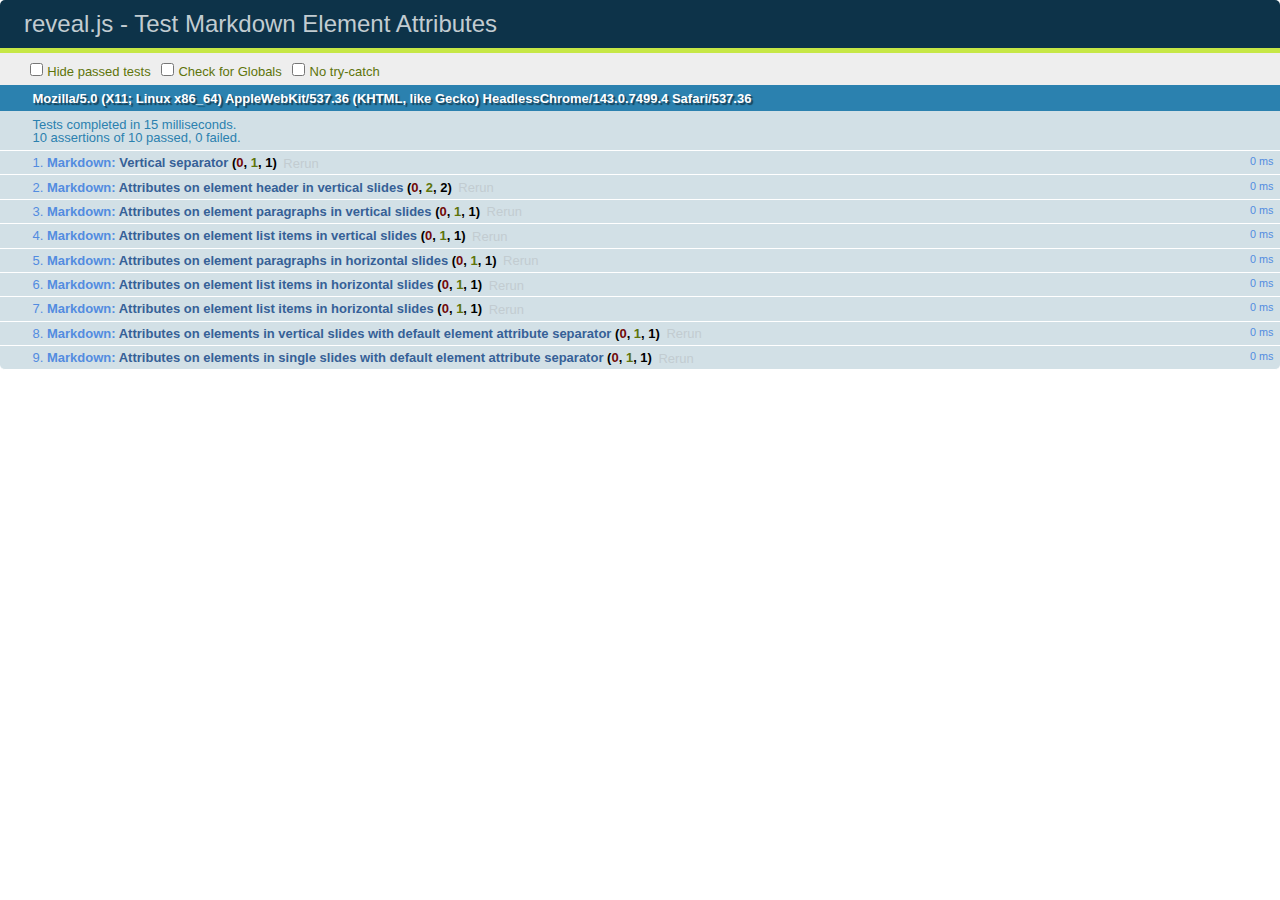
<file: big-data/test/test-markdown-element-attributes.html>
<!doctype html>
<html lang="en">

	<head>
		<meta charset="utf-8">

		<title>reveal.js - Test Markdown Element Attributes</title>

		<link rel="stylesheet" href="../css/reveal.css">
		<link rel="stylesheet" href="qunit-1.12.0.css">
	</head>

	<body style="overflow: auto;">

		<div id="qunit"></div>
		<div id="qunit-fixture"></div>

		<div class="reveal" style="display: none;">

			<div class="slides">

				<!-- <section data-markdown="example.md" data-separator="^\n\n\n" data-separator-vertical="^\n\n"></section> -->

				<!-- Slides are separated by newline + three dashes + newline, vertical slides identical but two dashes -->
				<section data-markdown data-separator="^\n---\n$" data-separator-vertical="^\n--\n$" data-element-attributes="{_\s*?([^}]+?)}">>
					<script type="text/template">
						## Slide 1.1
						<!-- {_class="fragment fade-out" data-fragment-index="1"} -->

						--

						## Slide 1.2
						<!-- {_class="fragment shrink"} -->

						Paragraph 1
						<!-- {_class="fragment grow"} -->

						Paragraph 2
						<!-- {_class="fragment grow"} -->

						- list item 1 <!-- {_class="fragment grow"} -->
						- list item 2 <!-- {_class="fragment grow"} -->
						- list item 3 <!-- {_class="fragment grow"} -->


						---

						## Slide 2


						Paragraph 1.2  
						multi-line <!-- {_class="fragment highlight-red"} -->

						Paragraph 2.2 <!-- {_class="fragment highlight-red"} -->

						Paragraph 2.3 <!-- {_class="fragment highlight-red"} -->

						Paragraph 2.4 <!-- {_class="fragment highlight-red"} -->

						- list item 1 <!-- {_class="fragment highlight-green"} -->
						- list item 2<!-- {_class="fragment highlight-green"} -->
						- list item 3<!-- {_class="fragment highlight-green"} -->
						- list item 4
						<!-- {_class="fragment highlight-green"} -->
						- list item 5<!-- {_class="fragment highlight-green"} -->

						Test

						![Example Picture](examples/assets/image2.png)
						<!-- {_class="reveal stretch"} -->

					</script>
				</section>



				<section 	data-markdown data-separator="^\n\n\n"
									data-separator-vertical="^\n\n"
									data-separator-notes="^Note:"
									data-charset="utf-8">
					<script type="text/template">
						# Test attributes in Markdown with default separator
						## Slide 1 Def <!-- .element: class="fragment highlight-red" data-fragment-index="1" -->


						## Slide 2 Def
						<!-- .element: class="fragment highlight-red" -->

					</script>
				</section>

				<section data-markdown>
				  <script type="text/template">
					## Hello world
					A paragraph
					<!-- .element: class="fragment highlight-blue" -->
				  </script>
				</section>

				<section data-markdown>
				  <script type="text/template">
					## Hello world

					Multiple  
					Line
					<!-- .element: class="fragment highlight-blue" -->
				  </script>
				</section>

				<section data-markdown>
				  <script type="text/template">
					## Hello world

					Test<!-- .element: class="fragment highlight-blue" -->

					More Test
				  </script>
				</section>


			</div>

		</div>

		<script src="../lib/js/head.min.js"></script>
		<script src="../js/reveal.js"></script>
		<script src="../plugin/markdown/marked.js"></script>
		<script src="../plugin/markdown/markdown.js"></script>
		<script src="qunit-1.12.0.js"></script>

		<script src="test-markdown-element-attributes.js"></script>

	</body>
</html>
</file>
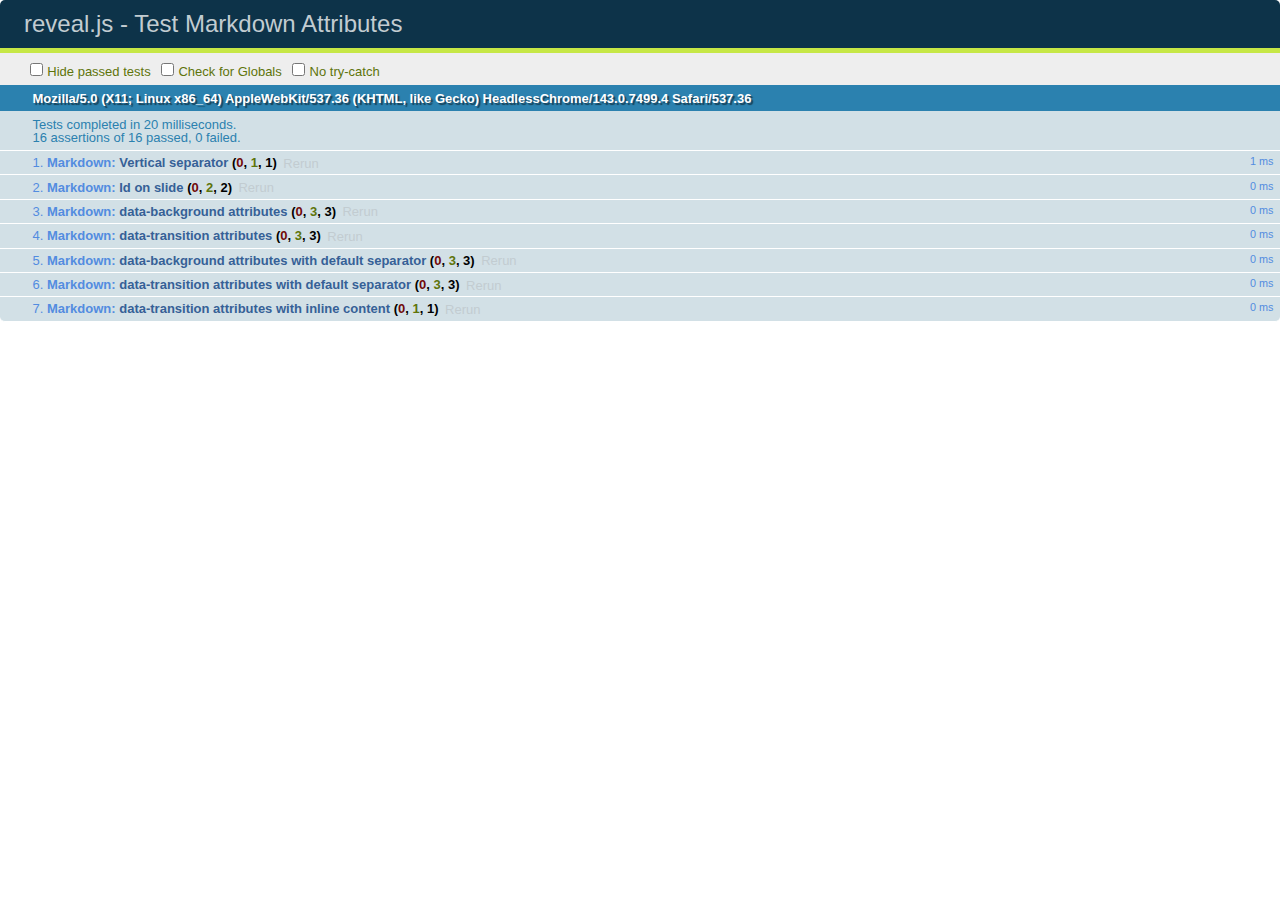
<file: big-data/test/test-markdown-slide-attributes.html>
<!doctype html>
<html lang="en">

	<head>
		<meta charset="utf-8">

		<title>reveal.js - Test Markdown Attributes</title>

		<link rel="stylesheet" href="../css/reveal.css">
		<link rel="stylesheet" href="qunit-1.12.0.css">
	</head>

	<body style="overflow: auto;">

		<div id="qunit"></div>
		<div id="qunit-fixture"></div>

		<div class="reveal" style="display: none;">

			<div class="slides">

				<!-- <section data-markdown="example.md" data-separator="^\n\n\n" data-separator-vertical="^\n\n"></section> -->

				<!-- Slides are separated by three lines, vertical slides by two lines, attributes are one any line starting with (spaces and) two dashes -->
				<section 	data-markdown data-separator="^\n\n\n"
									data-separator-vertical="^\n\n"
									data-separator-notes="^Note:"
									data-attributes="--\s(.*?)$"
									data-charset="utf-8">
					<script type="text/template">
						# Test attributes in Markdown
						## Slide 1



						## Slide 2
						<!-- -- id="slide2" data-transition="zoom" data-background="#A0C66B" -->


						## Slide 2.1
						<!-- -- data-background="#ff0000" data-transition="fade" -->


						## Slide 2.2
						[Link to Slide2](#/slide2)



						## Slide 3
						<!-- -- data-transition="zoom" data-background="#C6916B" -->



						## Slide 4
					</script>
				</section>

				<section 	data-markdown data-separator="^\n\n\n"
									data-separator-vertical="^\n\n"
									data-separator-notes="^Note:"
									data-charset="utf-8">
					<script type="text/template">
						# Test attributes in Markdown with default separator
						## Slide 1 Def



						## Slide 2 Def
						<!-- .slide: id="slide2def" data-transition="concave" data-background="#A7C66B" -->


						## Slide 2.1 Def
						<!-- .slide: data-background="#f70000" data-transition="page" -->


						## Slide 2.2 Def
						[Link to Slide2](#/slide2def)



						## Slide 3 Def
						<!-- .slide: data-transition="concave" data-background="#C7916B" -->



						## Slide 4
					</script>
				</section>

				<section data-markdown>
					<script type="text/template">
						<!-- .slide: data-background="#ff0000" -->
						## Hello world
					</script>
				</section>

				<section data-markdown>
					<script type="text/template">
						## Hello world
						<!-- .slide: data-background="#ff0000" -->
					</script>
				</section>

				<section data-markdown>
					<script type="text/template">
						## Hello world

						Test
						<!-- .slide: data-background="#ff0000" -->

						More Test
					</script>
				</section>

			</div>

		</div>

		<script src="../lib/js/head.min.js"></script>
		<script src="../js/reveal.js"></script>
		<script src="../plugin/markdown/marked.js"></script>
		<script src="../plugin/markdown/markdown.js"></script>
		<script src="qunit-1.12.0.js"></script>

		<script src="test-markdown-slide-attributes.js"></script>

	</body>
</html>
</file>
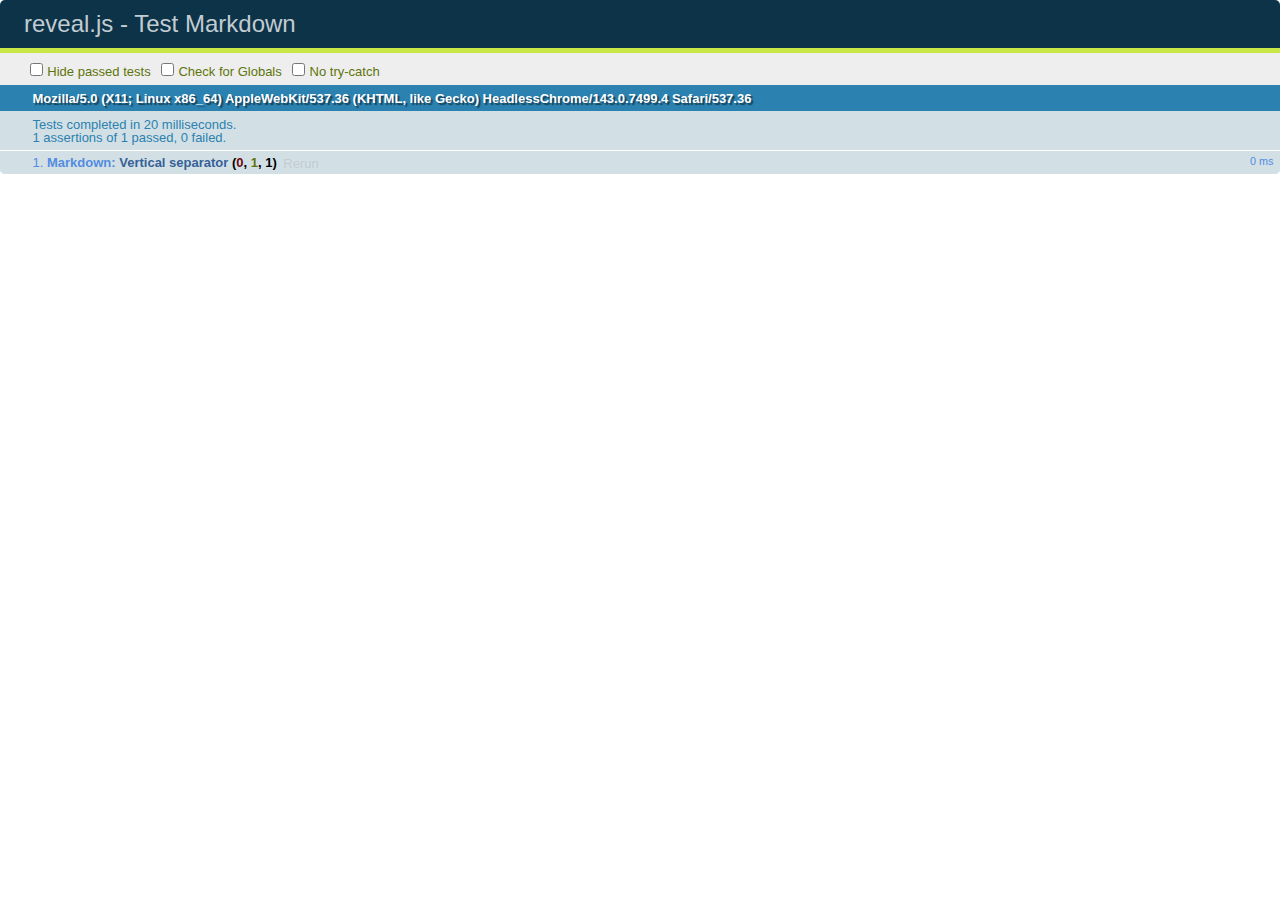
<file: big-data/test/test-markdown.html>
<!doctype html>
<html lang="en">

	<head>
		<meta charset="utf-8">

		<title>reveal.js - Test Markdown</title>

		<link rel="stylesheet" href="../css/reveal.css">
		<link rel="stylesheet" href="qunit-1.12.0.css">
	</head>

	<body style="overflow: auto;">

		<div id="qunit"></div>
  		<div id="qunit-fixture"></div>

		<div class="reveal" style="display: none;">

			<div class="slides">

				<!-- <section data-markdown="example.md" data-separator="^\n\n\n" data-separator-vertical="^\n\n"></section> -->

				<!-- Slides are separated by newline + three dashes + newline, vertical slides identical but two dashes -->
				<section data-markdown data-separator="^\n---\n$" data-separator-vertical="^\n--\n$">
					<script type="text/template">
						## Slide 1.1

						--

						## Slide 1.2

						---

						## Slide 2
					</script>
				</section>

			</div>

		</div>

		<script src="../lib/js/head.min.js"></script>
		<script src="../js/reveal.js"></script>
		<script src="../plugin/markdown/marked.js"></script>
		<script src="../plugin/markdown/markdown.js"></script>
		<script src="qunit-1.12.0.js"></script>

		<script src="test-markdown.js"></script>

	</body>
</html>
</file>
<file: big-data/test/qunit-1.12.0.css>
/**
 * QUnit v1.12.0 - A JavaScript Unit Testing Framework
 *
 * http://qunitjs.com
 *
 * Copyright 2012 jQuery Foundation and other contributors
 * Released under the MIT license.
 * http://jquery.org/license
 */

/** Font Family and Sizes */

#qunit-tests, #qunit-header, #qunit-banner, #qunit-testrunner-toolbar, #qunit-userAgent, #qunit-testresult {
	font-family: "Helvetica Neue Light", "HelveticaNeue-Light", "Helvetica Neue", Calibri, Helvetica, Arial, sans-serif;
}

#qunit-testrunner-toolbar, #qunit-userAgent, #qunit-testresult, #qunit-tests li { font-size: small; }
#qunit-tests { font-size: smaller; }


/** Resets */

#qunit-tests, #qunit-header, #qunit-banner, #qunit-userAgent, #qunit-testresult, #qunit-modulefilter {
	margin: 0;
	padding: 0;
}


/** Header */

#qunit-header {
	padding: 0.5em 0 0.5em 1em;

	color: #8699a4;
	background-color: #0d3349;

	font-size: 1.5em;
	line-height: 1em;
	font-weight: normal;

	border-radius: 5px 5px 0 0;
	-moz-border-radius: 5px 5px 0 0;
	-webkit-border-top-right-radius: 5px;
	-webkit-border-top-left-radius: 5px;
}

#qunit-header a {
	text-decoration: none;
	color: #c2ccd1;
}

#qunit-header a:hover,
#qunit-header a:focus {
	color: #fff;
}

#qunit-testrunner-toolbar label {
	display: inline-block;
	padding: 0 .5em 0 .1em;
}

#qunit-banner {
	height: 5px;
}

#qunit-testrunner-toolbar {
	padding: 0.5em 0 0.5em 2em;
	color: #5E740B;
	background-color: #eee;
	overflow: hidden;
}

#qunit-userAgent {
	padding: 0.5em 0 0.5em 2.5em;
	background-color: #2b81af;
	color: #fff;
	text-shadow: rgba(0, 0, 0, 0.5) 2px 2px 1px;
}

#qunit-modulefilter-container {
	float: right;
}

/** Tests: Pass/Fail */

#qunit-tests {
	list-style-position: inside;
}

#qunit-tests li {
	padding: 0.4em 0.5em 0.4em 2.5em;
	border-bottom: 1px solid #fff;
	list-style-position: inside;
}

#qunit-tests.hidepass li.pass, #qunit-tests.hidepass li.running  {
	display: none;
}

#qunit-tests li strong {
	cursor: pointer;
}

#qunit-tests li a {
	padding: 0.5em;
	color: #c2ccd1;
	text-decoration: none;
}
#qunit-tests li a:hover,
#qunit-tests li a:focus {
	color: #000;
}

#qunit-tests li .runtime {
	float: right;
	font-size: smaller;
}

.qunit-assert-list {
	margin-top: 0.5em;
	padding: 0.5em;

	background-color: #fff;

	border-radius: 5px;
	-moz-border-radius: 5px;
	-webkit-border-radius: 5px;
}

.qunit-collapsed {
	display: none;
}

#qunit-tests table {
	border-collapse: collapse;
	margin-top: .2em;
}

#qunit-tests th {
	text-align: right;
	vertical-align: top;
	padding: 0 .5em 0 0;
}

#qunit-tests td {
	vertical-align: top;
}

#qunit-tests pre {
	margin: 0;
	white-space: pre-wrap;
	word-wrap: break-word;
}

#qunit-tests del {
	background-color: #e0f2be;
	color: #374e0c;
	text-decoration: none;
}

#qunit-tests ins {
	background-color: #ffcaca;
	color: #500;
	text-decoration: none;
}

/*** Test Counts */

#qunit-tests b.counts                       { color: black; }
#qunit-tests b.passed                       { color: #5E740B; }
#qunit-tests b.failed                       { color: #710909; }

#qunit-tests li li {
	padding: 5px;
	background-color: #fff;
	border-bottom: none;
	list-style-position: inside;
}

/*** Passing Styles */

#qunit-tests li li.pass {
	color: #3c510c;
	background-color: #fff;
	border-left: 10px solid #C6E746;
}

#qunit-tests .pass                          { color: #528CE0; background-color: #D2E0E6; }
#qunit-tests .pass .test-name               { color: #366097; }

#qunit-tests .pass .test-actual,
#qunit-tests .pass .test-expected           { color: #999999; }

#qunit-banner.qunit-pass                    { background-color: #C6E746; }

/*** Failing Styles */

#qunit-tests li li.fail {
	color: #710909;
	background-color: #fff;
	border-left: 10px solid #EE5757;
	white-space: pre;
}

#qunit-tests > li:last-child {
	border-radius: 0 0 5px 5px;
	-moz-border-radius: 0 0 5px 5px;
	-webkit-border-bottom-right-radius: 5px;
	-webkit-border-bottom-left-radius: 5px;
}

#qunit-tests .fail                          { color: #000000; background-color: #EE5757; }
#qunit-tests .fail .test-name,
#qunit-tests .fail .module-name             { color: #000000; }

#qunit-tests .fail .test-actual             { color: #EE5757; }
#qunit-tests .fail .test-expected           { color: green;   }

#qunit-banner.qunit-fail                    { background-color: #EE5757; }


/** Result */

#qunit-testresult {
	padding: 0.5em 0.5em 0.5em 2.5em;

	color: #2b81af;
	background-color: #D2E0E6;

	border-bottom: 1px solid white;
}
#qunit-testresult .module-name {
	font-weight: bold;
}

/** Fixture */

#qunit-fixture {
	position: absolute;
	top: -10000px;
	left: -10000px;
	width: 1000px;
	height: 1000px;
}
</file>
